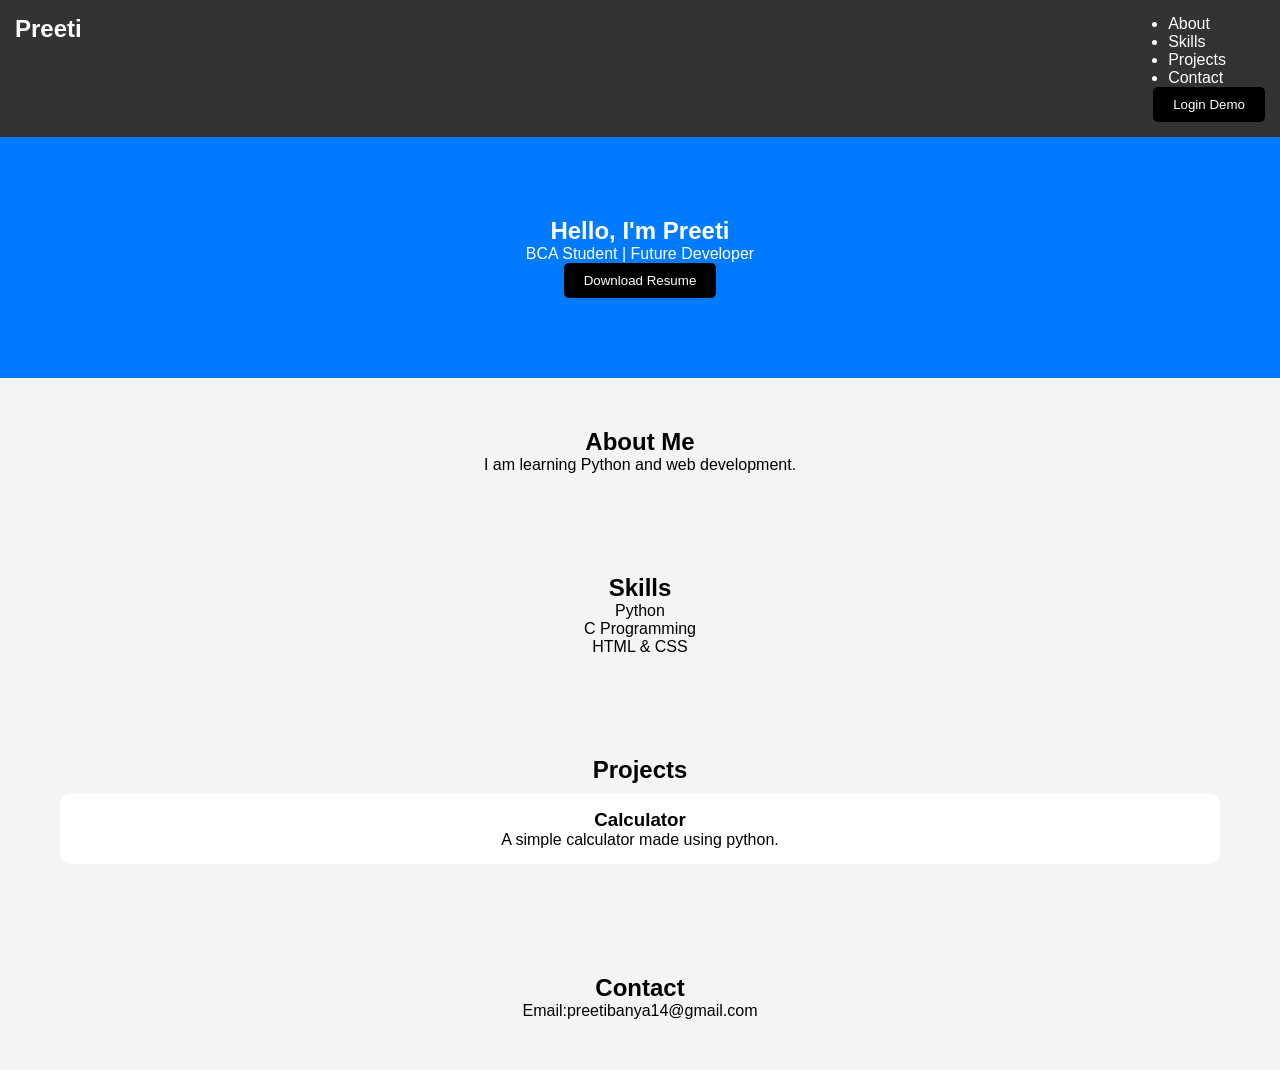
<file: index.html>
<!DOCTYPE html>
<html lang="en">
<head>
    <meta charset="UTF-8">
    <meta name="viewport"
content="width=device-width,initial scale=1.0">
     <title> Preeti Portfolio</title>
     <link rel="stylesheet" href="style.css">
</head> 
<body>

    <nav> 
        <h2>Preeti</h2>
        <ul>
            <li><a href="#about">About</a></li>
            <li><a href="#skills">Skills</a></li>
            <li><a href="#projects">Projects</a></li>
            <li><a href="#contact">Contact</a></li>
             <a href="login.html"> <button>Login Demo</button></a>
        </ul>
    </nav>

        <section id="home">
            <h1>Hello, I'm Preeti</h1>
            <p>BCA Student | Future Developer</p>
            <button>Download Resume</button>
        </section>

        <section id="about">
            <h2>About Me</h2>
            <p>I am learning Python and web development.</p>
        </section>

        <section id="skills">
            <h2>Skills</h2>
            <ul>
                <li>Python</li>
                <li>C Programming</li>
                <li>HTML & CSS</li>
            </ul>
        </section>

        <section id="projects">
            <h2>Projects</h2>

            <div>
                <h3>Calculator</h3>
                <p>A simple calculator made using python.</p>
            </div>
        </section>

        <section id="contact">
            <h2>Contact</h2>
            <p>Email:preetibanya14@gmail.com</p>
        </section>

<script src="script.js"></script>    
</body>   
</html>
</file>
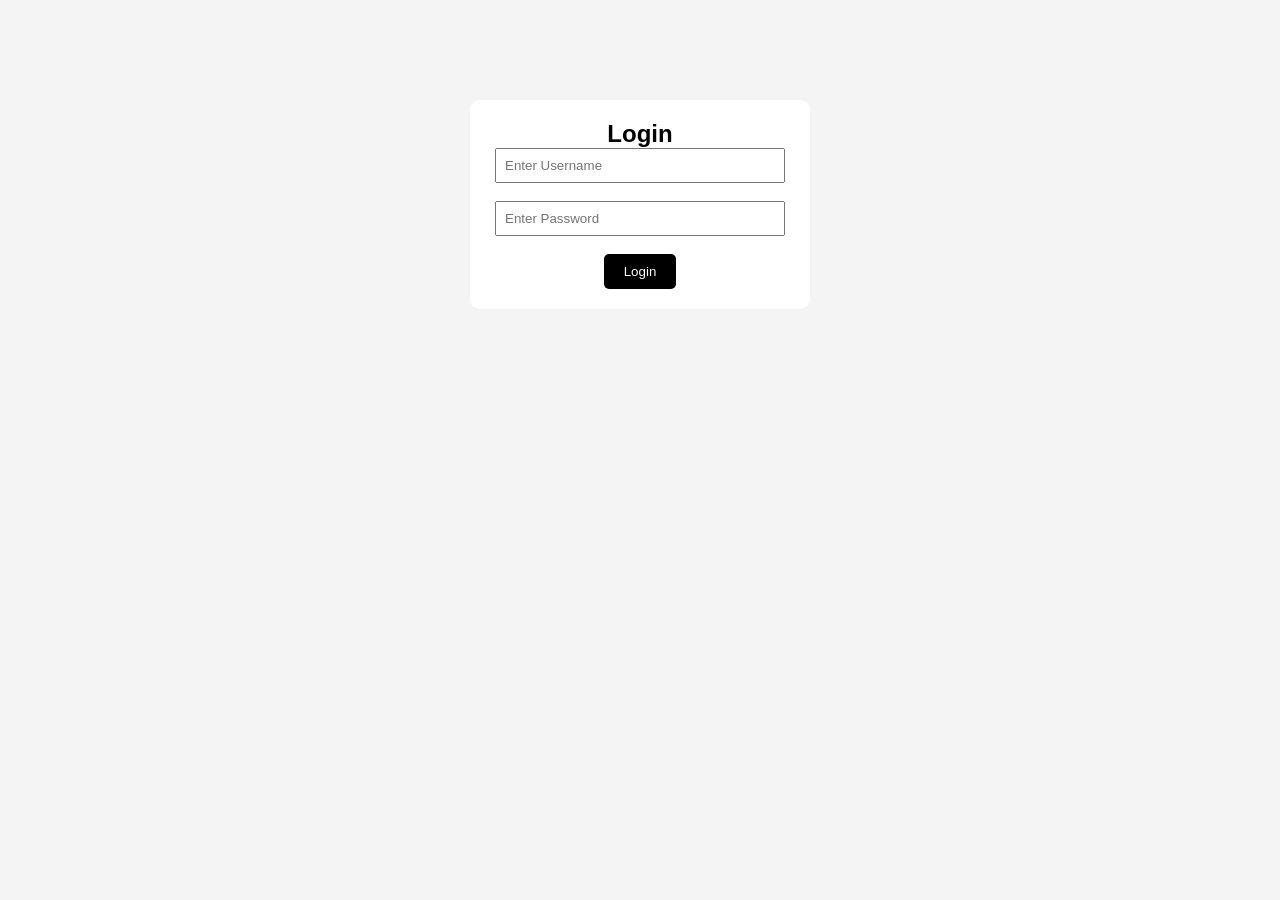
<file: login.html>
<!DOCTYPE html>
<html>
<head>
    <title>Login - Preeti</title>
    <link rel="stylesheet"
href="style.css">    
</head>
<body>

    <div class="login-container">
        <h2>Login</h2>

        <input type="text" id="username" placeholder="Enter Username"><br><br>
        <input type="password" id="password" placeholder="Enter Password"><br><br>

        <button onclick="login()">Login</button>

        <p id="message"></p>
    </div>

    <script src="script.js"></script>
</body>
</html>
</file>
<file: style.css>
*{
    margin: 0;
    padding: 0;
    font-family: Arial;
}

body{
    background:  #f4f4f4;
}

nav{
    display: flex;
    justify-content: space-between;
    background: #333;
    color: white;
    padding: 15px;
} 

nav ul li{
    margin-left: 15px;
}

nav a {
    color: white;
    text-decoration: none;
}

section {
    padding: 50px;
    text-align: center;
}

#home {
    background: #007bff;
    color: white;
    padding: 80px;
}

#skills ul {
    list-style: none;
}

#projects div {
    background: white;
    margin: 10px;
    padding: 15px;
    border-radius: 10px;
}

button {
    padding: 10px 20px;
    border: none;
    background: black;
    color: white;
    cursor: pointer;
    border-radius: 5px;
}

button:hover {
    background: #555
}

.login-container {
    width: 300px;
    margin: 100px auto;
    text-align: center;
    background: white;
    padding: 20px;
    border-radius: 10px;
}

input {
    width: 90%;
    padding: 8px;
}
</file>
